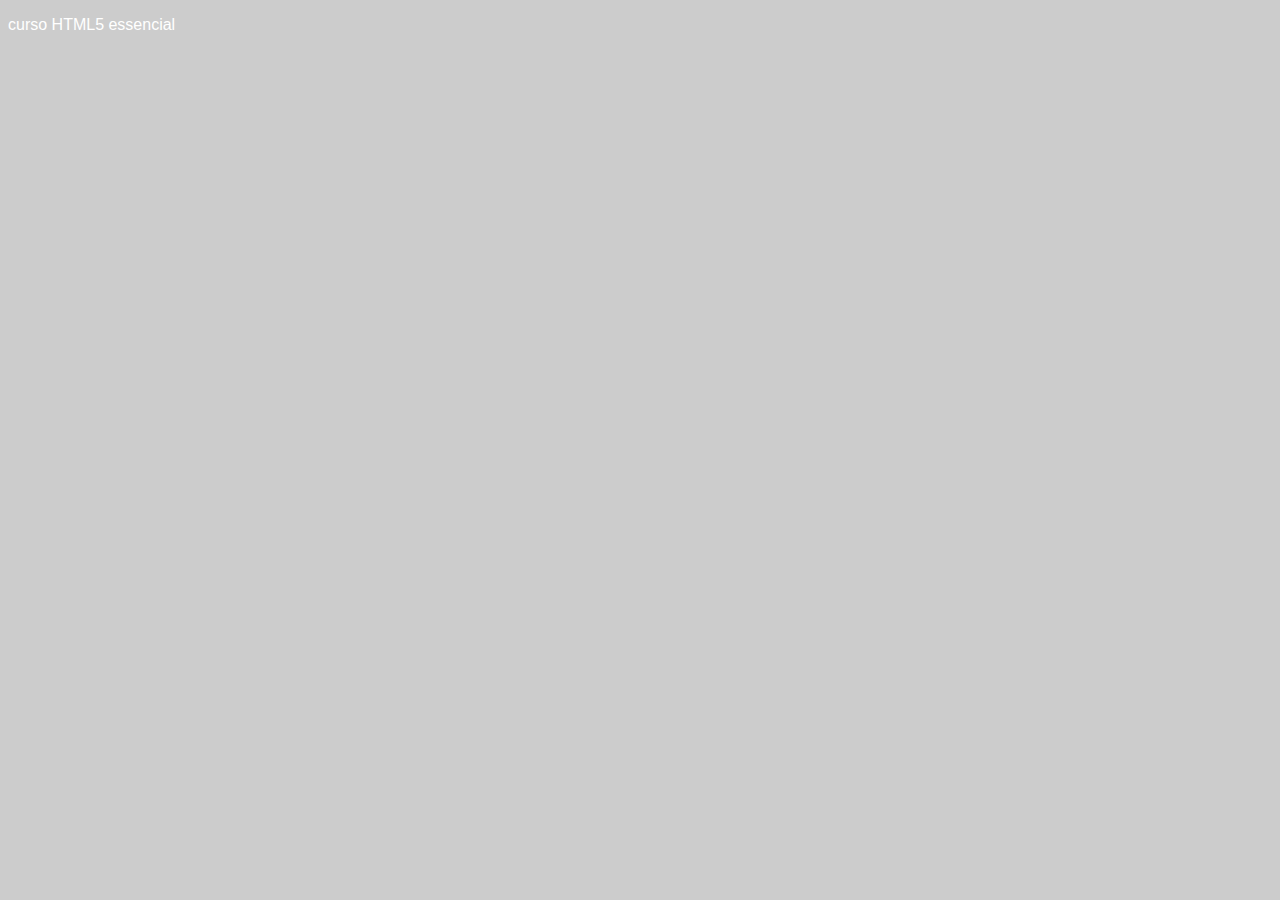
<file: udemy/unidade04/arquivo.html>
<!DOCTYPE html>
<html lang="pt-BR" >
    <head>
        <title>Unidade 02 - Elemento Head</title>
        <meta charset="utf-8">
        <style>
            body {
                background: #ccc;
                font-family: arial,sans-serif;
                color:#fff
            }
            
        </style>
        <script>
        function inicial(){
            nome.innerHTML = "curso HTML5 essencial";
        }
            window.onload = inicial;
        </script>
    </head>
    <body>
        <p id="nome"></p>
    </body>
                
</html>
</file>
